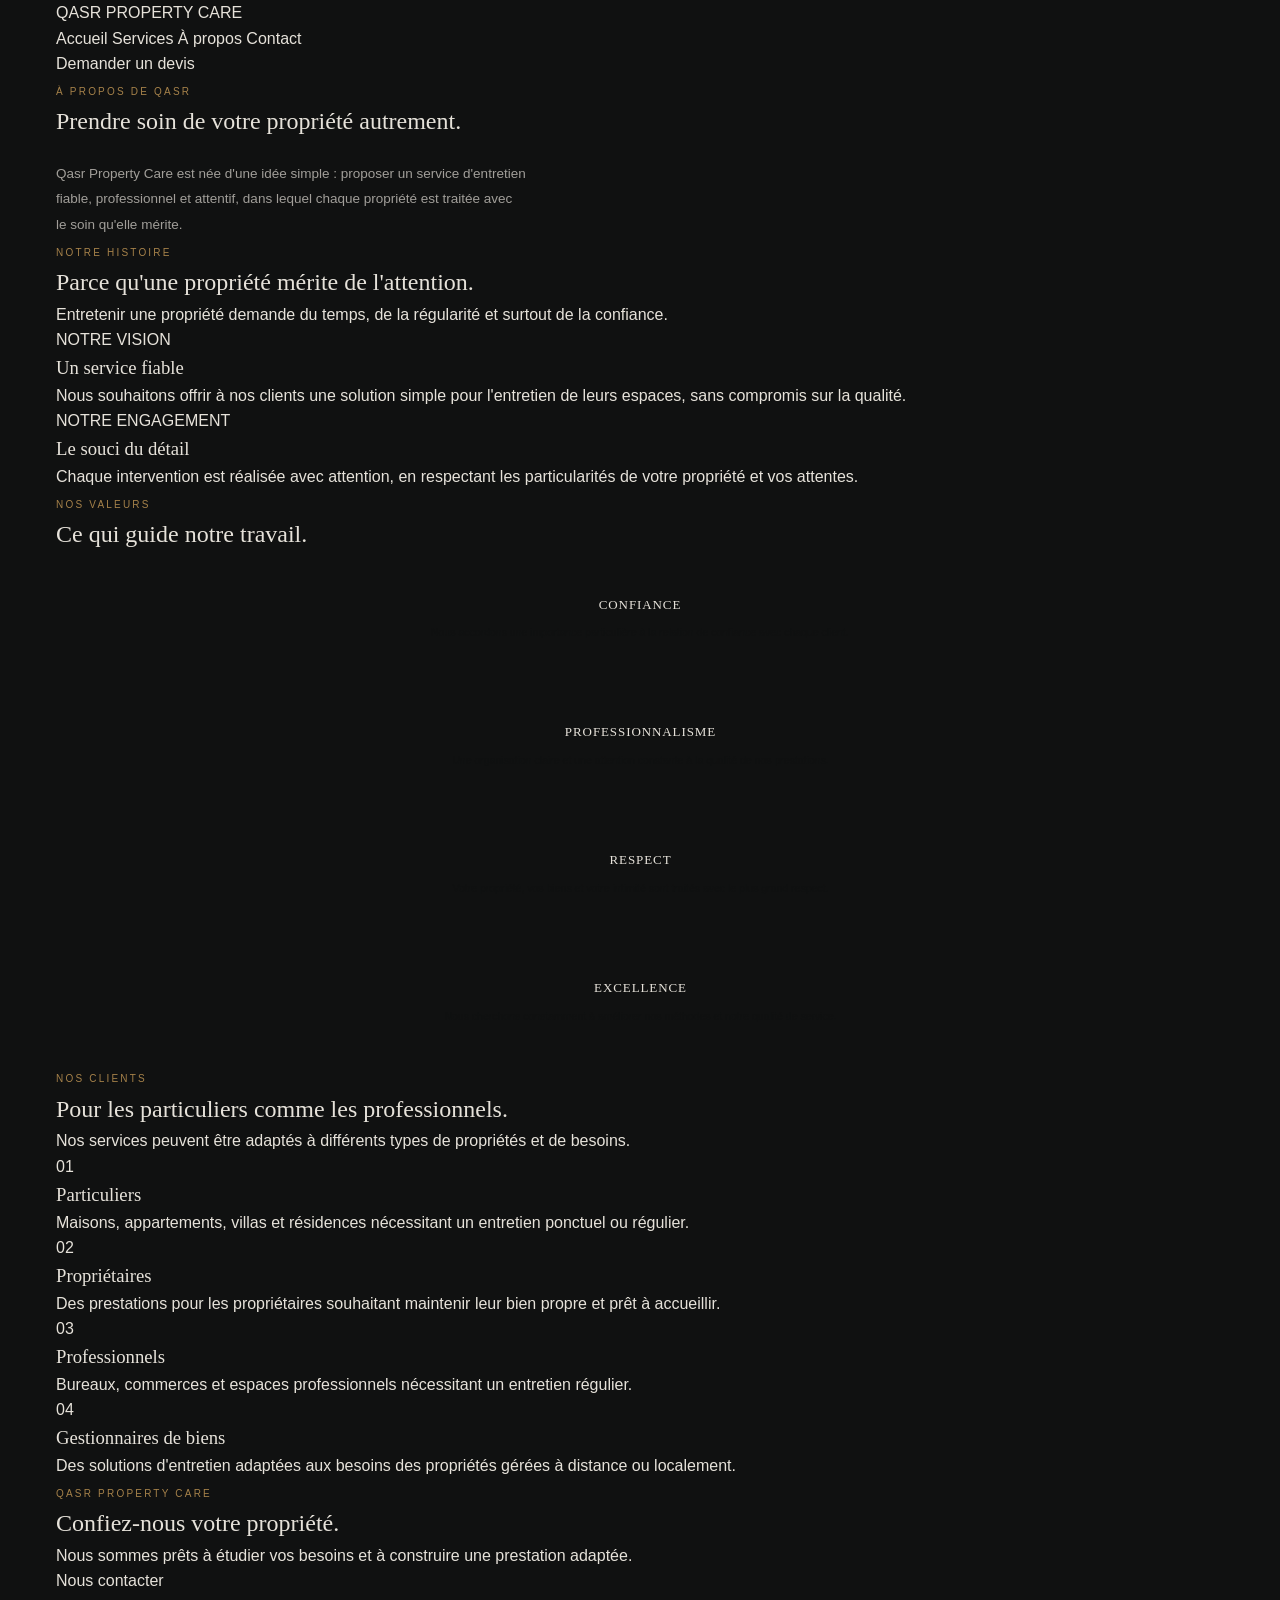
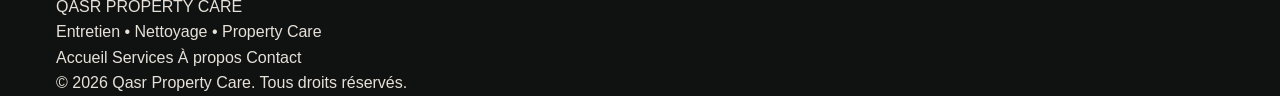
<file: about.html>
<!DOCTYPE html>
<html lang="fr">
<head>
    <meta charset="UTF-8">
    <meta name="viewport" content="width=device-width, initial-scale=1.0">

    <title>À propos | Qasr Property Care</title>

    <meta name="description" content="Découvrez Qasr Property Care, notre approche, nos valeurs et notre engagement envers nos clients.">

    <link rel="stylesheet" href="css/style.css">
</head>

<body>

    <!-- HEADER -->

    <header class="header">

        <div class="container nav">

            <a href="index.html" class="logo">
                QASR <span>PROPERTY CARE</span>
            </a>

            <nav>
                <a href="index.html">Accueil</a>
                <a href="services.html">Services</a>
                <a href="about.html">À propos</a>
                <a href="contact.html">Contact</a>
            </nav>

            <a href="contact.html" class="btn btn-small">
                Demander un devis
            </a>

        </div>

    </header>


    <!-- MAIN -->

    <main>

        <!-- HERO -->

        <section class="hero">

            <div class="container hero-content">

                <div class="hero-text">

                    <p class="eyebrow">
                        À PROPOS DE QASR
                    </p>

                    <h1>
                        Prendre soin de votre
                        <span>propriété autrement.</span>
                    </h1>

                    <p class="hero-description">
                        Qasr Property Care est née d'une idée simple :
                        proposer un service d'entretien fiable, professionnel
                        et attentif, dans lequel chaque propriété est traitée
                        avec le soin qu'elle mérite.
                    </p>

                </div>

            </div>

        </section>


        <!-- OUR STORY -->

        <section class="section">

            <div class="container">

                <div class="section-heading">

                    <p class="eyebrow">
                        NOTRE HISTOIRE
                    </p>

                    <h2>
                        Parce qu'une propriété
                        <span>mérite de l'attention.</span>
                    </h2>

                    <p>
                        Entretenir une propriété demande du temps, de la
                        régularité et surtout de la confiance.
                    </p>

                </div>


                <div class="services-grid">

                    <article class="service-card">

                        <div class="service-number">
                            NOTRE VISION
                        </div>

                        <h3>
                            Un service fiable
                        </h3>

                        <p>
                            Nous souhaitons offrir à nos clients une solution
                            simple pour l'entretien de leurs espaces, sans
                            compromis sur la qualité.
                        </p>

                    </article>


                    <article class="service-card">

                        <div class="service-number">
                            NOTRE ENGAGEMENT
                        </div>

                        <h3>
                            Le souci du détail
                        </h3>

                        <p>
                            Chaque intervention est réalisée avec attention,
                            en respectant les particularités de votre propriété
                            et vos attentes.
                        </p>

                    </article>

                </div>

            </div>

        </section>


        <!-- VALUES -->

        <section class="section section-dark">

            <div class="container">

                <div class="section-heading">

                    <p class="eyebrow">
                        NOS VALEURS
                    </p>

                    <h2>
                        Ce qui guide
                        <span>notre travail.</span>
                    </h2>

                </div>


                <div class="features">

                    <div class="feature">

                        <h3>
                            Confiance
                        </h3>

                        <p>
                            Nous accordons une importance particulière à la
                            relation de confiance avec chaque client.
                        </p>

                    </div>


                    <div class="feature">

                        <h3>
                            Professionnalisme
                        </h3>

                        <p>
                            Une organisation claire et une attention constante
                            à la qualité de nos prestations.
                        </p>

                    </div>


                    <div class="feature">

                        <h3>
                            Respect
                        </h3>

                        <p>
                            Votre propriété, vos biens et votre intimité
                            sont traités avec le plus grand respect.
                        </p>

                    </div>


                    <div class="feature">

                        <h3>
                            Excellence
                        </h3>

                        <p>
                            Nous cherchons constamment à améliorer nos
                            méthodes et notre qualité de service.
                        </p>

                    </div>

                </div>

            </div>

        </section>


        <!-- WHO WE SERVE -->

        <section class="section">

            <div class="container">

                <div class="section-heading">

                    <p class="eyebrow">
                        NOS CLIENTS
                    </p>

                    <h2>
                        Pour les particuliers
                        <span>comme les professionnels.</span>
                    </h2>

                    <p>
                        Nos services peuvent être adaptés à différents types
                        de propriétés et de besoins.
                    </p>

                </div>


                <div class="services-grid">

                    <article class="service-card">

                        <div class="service-number">
                            01
                        </div>

                        <h3>
                            Particuliers
                        </h3>

                        <p>
                            Maisons, appartements, villas et résidences
                            nécessitant un entretien ponctuel ou régulier.
                        </p>

                    </article>


                    <article class="service-card">

                        <div class="service-number">
                            02
                        </div>

                        <h3>
                            Propriétaires
                        </h3>

                        <p>
                            Des prestations pour les propriétaires souhaitant
                            maintenir leur bien propre et prêt à accueillir.
                        </p>

                    </article>


                    <article class="service-card">

                        <div class="service-number">
                            03
                        </div>

                        <h3>
                            Professionnels
                        </h3>

                        <p>
                            Bureaux, commerces et espaces professionnels
                            nécessitant un entretien régulier.
                        </p>

                    </article>


                    <article class="service-card">

                        <div class="service-number">
                            04
                        </div>

                        <h3>
                            Gestionnaires de biens
                        </h3>

                        <p>
                            Des solutions d'entretien adaptées aux besoins
                            des propriétés gérées à distance ou localement.
                        </p>

                    </article>

                </div>

            </div>

        </section>


        <!-- CTA -->

        <section class="cta">

            <div class="container">

                <p class="eyebrow">
                    QASR PROPERTY CARE
                </p>

                <h2>
                    Confiez-nous votre propriété.
                </h2>

                <p>
                    Nous sommes prêts à étudier vos besoins et à construire
                    une prestation adaptée.
                </p>

                <a href="contact.html" class="btn">
                    Nous contacter
                </a>

            </div>

        </section>

    </main>


    <!-- FOOTER -->

    <footer class="footer">

        <div class="container footer-content">

            <div>

                <div class="logo">
                    QASR <span>PROPERTY CARE</span>
                </div>

                <p>
                    Entretien • Nettoyage • Property Care
                </p>

            </div>


            <div class="footer-links">

                <a href="index.html">
                    Accueil
                </a>

                <a href="services.html">
                    Services
                </a>

                <a href="about.html">
                    À propos
                </a>

                <a href="contact.html">
                    Contact
                </a>

            </div>

        </div>


        <div class="container copyright">

            <p>
                © 2026 Qasr Property Care. Tous droits réservés.
            </p>

        </div>

    </footer>


    <script src="js/script.js"></script>

</body>
</html>
</file>
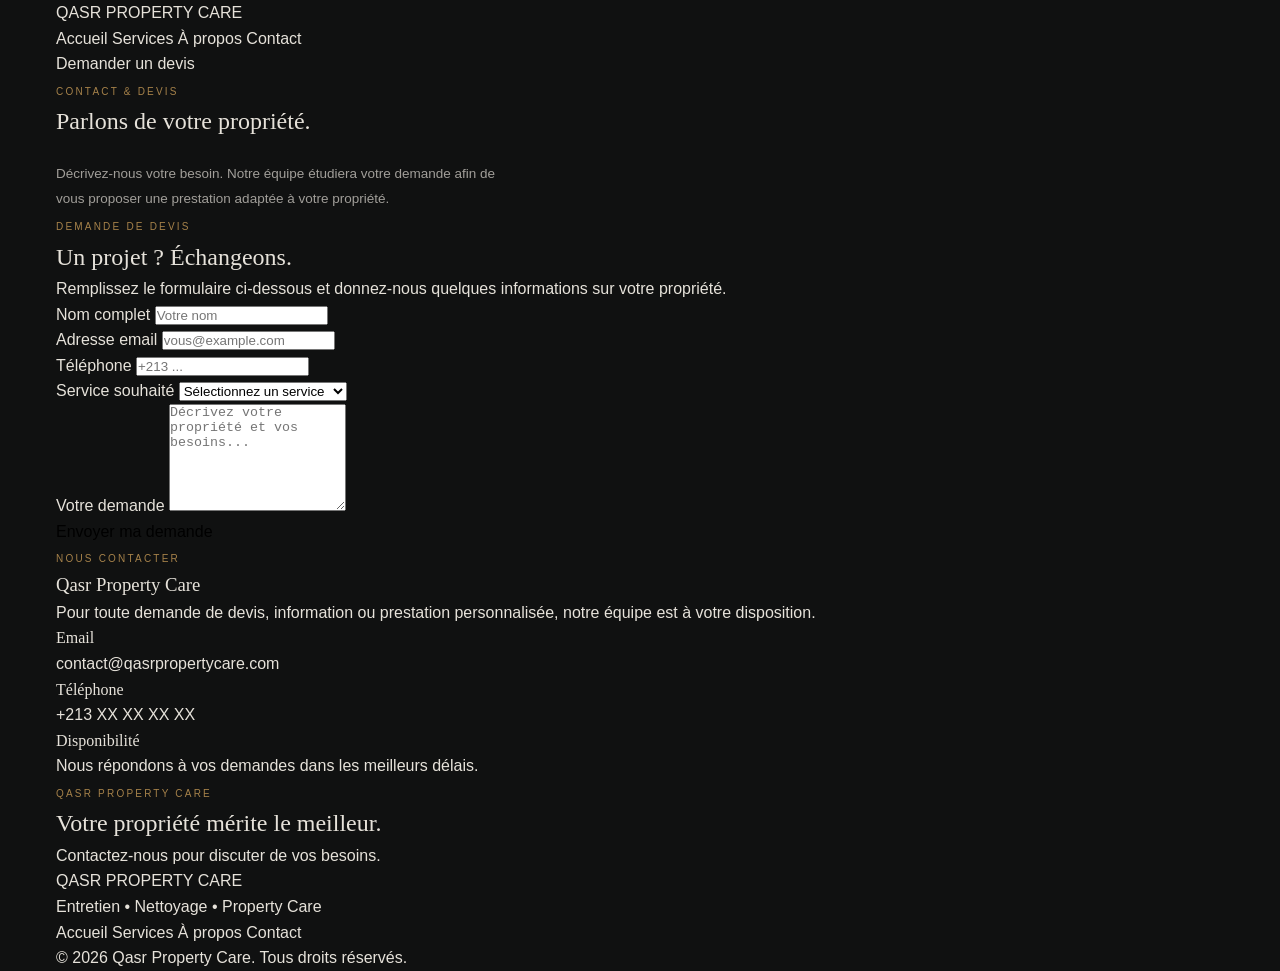
<file: contact.html>
<!DOCTYPE html>
<html lang="fr">
<head>
    <meta charset="UTF-8">
    <meta name="viewport" content="width=device-width, initial-scale=1.0">

    <title>Contact & Devis | Qasr Property Care</title>

    <meta name="description" content="Contactez Qasr Property Care pour obtenir un devis personnalisé pour l'entretien et le nettoyage de votre propriété.">

    <link rel="stylesheet" href="css/style.css">
</head>

<body>

    <!-- HEADER -->

    <header class="header">

        <div class="container nav">

            <a href="index.html" class="logo">
                QASR <span>PROPERTY CARE</span>
            </a>

            <nav>
                <a href="index.html">Accueil</a>
                <a href="services.html">Services</a>
                <a href="about.html">À propos</a>
                <a href="contact.html">Contact</a>
            </nav>

            <a href="#devis" class="btn btn-small">
                Demander un devis
            </a>

        </div>

    </header>


    <!-- MAIN -->

    <main>

        <!-- HERO -->

        <section class="hero">

            <div class="container hero-content">

                <div class="hero-text">

                    <p class="eyebrow">
                        CONTACT & DEVIS
                    </p>

                    <h1>
                        Parlons de votre
                        <span>propriété.</span>
                    </h1>

                    <p class="hero-description">
                        Décrivez-nous votre besoin. Notre équipe étudiera
                        votre demande afin de vous proposer une prestation
                        adaptée à votre propriété.
                    </p>

                </div>

            </div>

        </section>


        <!-- CONTACT -->

        <section class="section" id="devis">

            <div class="container">

                <div class="section-heading">

                    <p class="eyebrow">
                        DEMANDE DE DEVIS
                    </p>

                    <h2>
                        Un projet ?
                        <span>Échangeons.</span>
                    </h2>

                    <p>
                        Remplissez le formulaire ci-dessous et donnez-nous
                        quelques informations sur votre propriété.
                    </p>

                </div>


                <div class="contact-grid">


                    <!-- FORM -->

                    <div class="contact-form">

                        <form>

                            <div class="form-group">

                                <label for="name">
                                    Nom complet
                                </label>

                                <input
                                    type="text"
                                    id="name"
                                    name="name"
                                    placeholder="Votre nom"
                                    required
                                >

                            </div>


                            <div class="form-group">

                                <label for="email">
                                    Adresse email
                                </label>

                                <input
                                    type="email"
                                    id="email"
                                    name="email"
                                    placeholder="vous@example.com"
                                    required
                                >

                            </div>


                            <div class="form-group">

                                <label for="phone">
                                    Téléphone
                                </label>

                                <input
                                    type="tel"
                                    id="phone"
                                    name="phone"
                                    placeholder="+213 ..."
                                >

                            </div>


                            <div class="form-group">

                                <label for="service">
                                    Service souhaité
                                </label>

                                <select id="service" name="service">

                                    <option value="">
                                        Sélectionnez un service
                                    </option>

                                    <option value="residential">
                                        Nettoyage résidentiel
                                    </option>

                                    <option value="professional">
                                        Nettoyage professionnel
                                    </option>

                                    <option value="villa">
                                        Entretien de villa
                                    </option>

                                    <option value="post-construction">
                                        Nettoyage après travaux
                                    </option>

                                    <option value="punctual">
                                        Nettoyage ponctuel
                                    </option>

                                    <option value="custom">
                                        Service sur mesure
                                    </option>

                                </select>

                            </div>


                            <div class="form-group">

                                <label for="message">
                                    Votre demande
                                </label>

                                <textarea
                                    id="message"
                                    name="message"
                                    rows="7"
                                    placeholder="Décrivez votre propriété et vos besoins..."
                                    required
                                ></textarea>

                            </div>


                            <button
                                type="submit"
                                class="btn"
                            >
                                Envoyer ma demande
                            </button>

                        </form>

                    </div>


                    <!-- CONTACT INFO -->

                    <div class="contact-info">

                        <div class="contact-info-block">

                            <p class="eyebrow">
                                NOUS CONTACTER
                            </p>

                            <h3>
                                Qasr Property Care
                            </h3>

                            <p>
                                Pour toute demande de devis, information
                                ou prestation personnalisée, notre équipe
                                est à votre disposition.
                            </p>

                        </div>


                        <div class="contact-info-block">

                            <h4>
                                Email
                            </h4>

                            <p>
                                contact@qasrpropertycare.com
                            </p>

                        </div>


                        <div class="contact-info-block">

                            <h4>
                                Téléphone
                            </h4>

                            <p>
                                +213 XX XX XX XX
                            </p>

                        </div>


                        <div class="contact-info-block">

                            <h4>
                                Disponibilité
                            </h4>

                            <p>
                                Nous répondons à vos demandes dans
                                les meilleurs délais.
                            </p>

                        </div>

                    </div>

                </div>

            </div>

        </section>


        <!-- CTA -->

        <section class="cta">

            <div class="container">

                <p class="eyebrow">
                    QASR PROPERTY CARE
                </p>

                <h2>
                    Votre propriété mérite le meilleur.
                </h2>

                <p>
                    Contactez-nous pour discuter de vos besoins.
                </p>

            </div>

        </section>

    </main>


    <!-- FOOTER -->

    <footer class="footer">

        <div class="container footer-content">

            <div>

                <div class="logo">
                    QASR <span>PROPERTY CARE</span>
                </div>

                <p>
                    Entretien • Nettoyage • Property Care
                </p>

            </div>


            <div class="footer-links">

                <a href="index.html">
                    Accueil
                </a>

                <a href="services.html">
                    Services
                </a>

                <a href="about.html">
                    À propos
                </a>

                <a href="contact.html">
                    Contact
                </a>

            </div>

        </div>


        <div class="container copyright">

            <p>
                © 2026 Qasr Property Care. Tous droits réservés.
            </p>

        </div>

    </footer>


    <script src="js/script.js"></script>

</body>
</html>
</file>
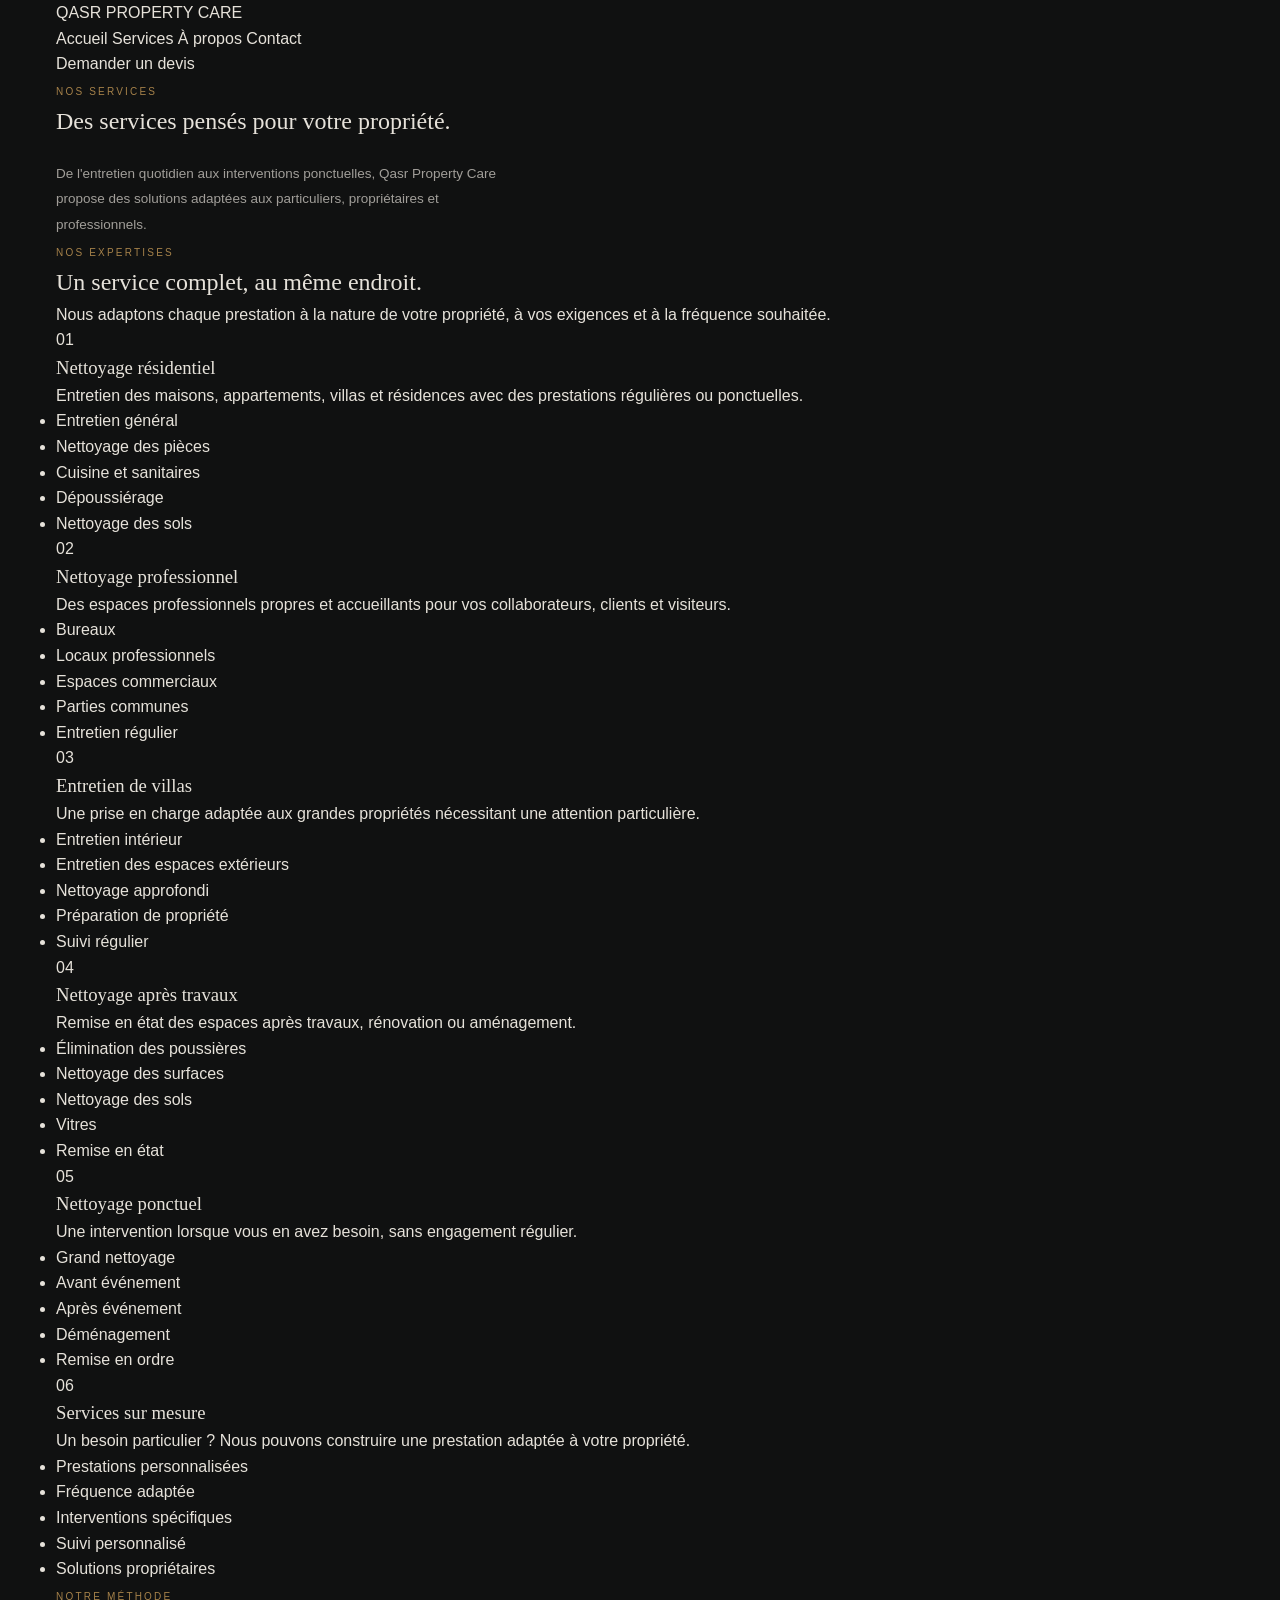
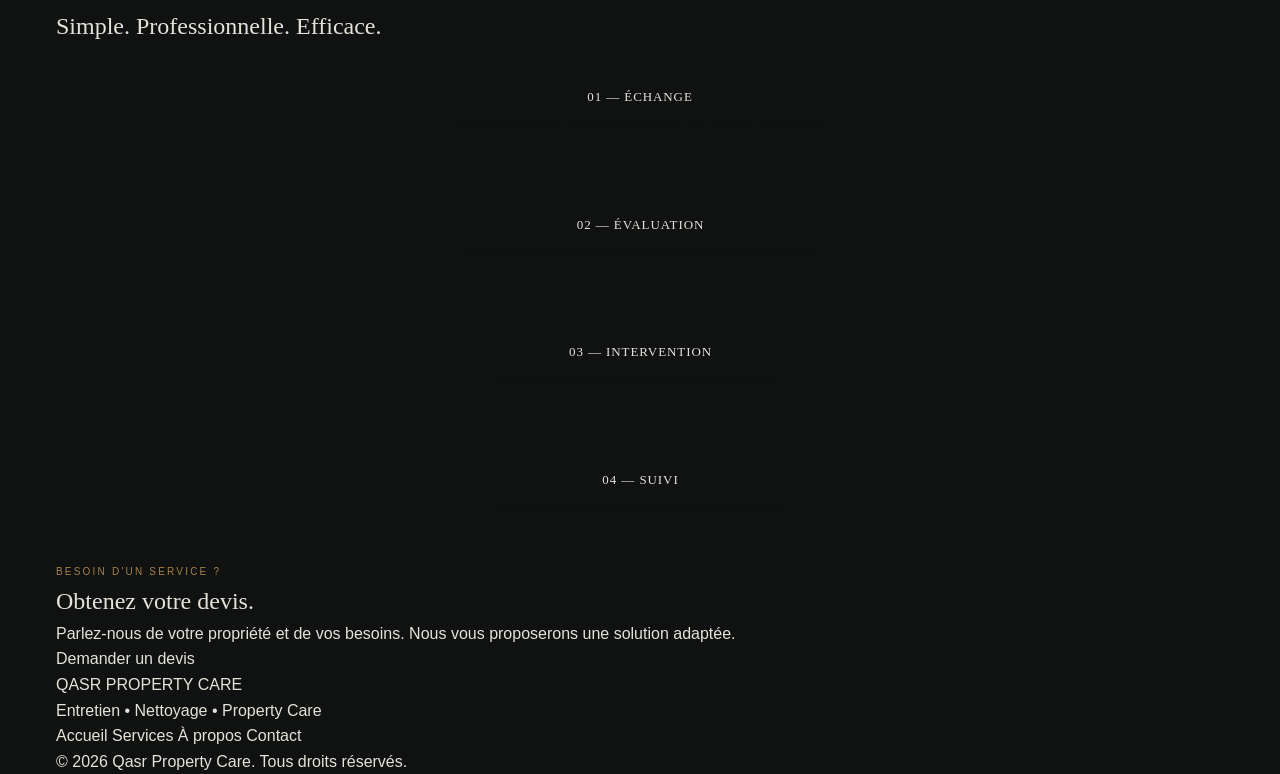
<file: services.html>
<!DOCTYPE html>
<html lang="fr">
<head>
    <meta charset="UTF-8">
    <meta name="viewport" content="width=device-width, initial-scale=1.0">

    <title>Nos Services | Qasr Property Care</title>

    <meta name="description" content="Découvrez les services de nettoyage, entretien et property care proposés par Qasr Property Care.">

    <link rel="stylesheet" href="css/style.css">
</head>

<body>

    <!-- HEADER -->

    <header class="header">

        <div class="container nav">

            <a href="index.html" class="logo">
                QASR <span>PROPERTY CARE</span>
            </a>

            <nav>
                <a href="index.html">Accueil</a>
                <a href="services.html">Services</a>
                <a href="about.html">À propos</a>
                <a href="contact.html">Contact</a>
            </nav>

            <a href="contact.html" class="btn btn-small">
                Demander un devis
            </a>

        </div>

    </header>


    <!-- PAGE HERO -->

    <main>

        <section class="hero">

            <div class="container hero-content">

                <div class="hero-text">

                    <p class="eyebrow">
                        NOS SERVICES
                    </p>

                    <h1>
                        Des services pensés
                        <span>pour votre propriété.</span>
                    </h1>

                    <p class="hero-description">
                        De l'entretien quotidien aux interventions ponctuelles,
                        Qasr Property Care propose des solutions adaptées
                        aux particuliers, propriétaires et professionnels.
                    </p>

                </div>

            </div>

        </section>


        <!-- SERVICES -->

        <section class="section">

            <div class="container">

                <div class="section-heading">

                    <p class="eyebrow">
                        NOS EXPERTISES
                    </p>

                    <h2>
                        Un service complet,
                        <span>au même endroit.</span>
                    </h2>

                    <p>
                        Nous adaptons chaque prestation à la nature de votre
                        propriété, à vos exigences et à la fréquence souhaitée.
                    </p>

                </div>


                <div class="services-grid">


                    <!-- SERVICE 01 -->

                    <article class="service-card">

                        <div class="service-number">
                            01
                        </div>

                        <h3>
                            Nettoyage résidentiel
                        </h3>

                        <p>
                            Entretien des maisons, appartements, villas et
                            résidences avec des prestations régulières ou ponctuelles.
                        </p>

                        <ul>
                            <li>Entretien général</li>
                            <li>Nettoyage des pièces</li>
                            <li>Cuisine et sanitaires</li>
                            <li>Dépoussiérage</li>
                            <li>Nettoyage des sols</li>
                        </ul>

                    </article>


                    <!-- SERVICE 02 -->

                    <article class="service-card">

                        <div class="service-number">
                            02
                        </div>

                        <h3>
                            Nettoyage professionnel
                        </h3>

                        <p>
                            Des espaces professionnels propres et accueillants
                            pour vos collaborateurs, clients et visiteurs.
                        </p>

                        <ul>
                            <li>Bureaux</li>
                            <li>Locaux professionnels</li>
                            <li>Espaces commerciaux</li>
                            <li>Parties communes</li>
                            <li>Entretien régulier</li>
                        </ul>

                    </article>


                    <!-- SERVICE 03 -->

                    <article class="service-card">

                        <div class="service-number">
                            03
                        </div>

                        <h3>
                            Entretien de villas
                        </h3>

                        <p>
                            Une prise en charge adaptée aux grandes propriétés
                            nécessitant une attention particulière.
                        </p>

                        <ul>
                            <li>Entretien intérieur</li>
                            <li>Entretien des espaces extérieurs</li>
                            <li>Nettoyage approfondi</li>
                            <li>Préparation de propriété</li>
                            <li>Suivi régulier</li>
                        </ul>

                    </article>


                    <!-- SERVICE 04 -->

                    <article class="service-card">

                        <div class="service-number">
                            04
                        </div>

                        <h3>
                            Nettoyage après travaux
                        </h3>

                        <p>
                            Remise en état des espaces après travaux,
                            rénovation ou aménagement.
                        </p>

                        <ul>
                            <li>Élimination des poussières</li>
                            <li>Nettoyage des surfaces</li>
                            <li>Nettoyage des sols</li>
                            <li>Vitres</li>
                            <li>Remise en état</li>
                        </ul>

                    </article>


                    <!-- SERVICE 05 -->

                    <article class="service-card">

                        <div class="service-number">
                            05
                        </div>

                        <h3>
                            Nettoyage ponctuel
                        </h3>

                        <p>
                            Une intervention lorsque vous en avez besoin,
                            sans engagement régulier.
                        </p>

                        <ul>
                            <li>Grand nettoyage</li>
                            <li>Avant événement</li>
                            <li>Après événement</li>
                            <li>Déménagement</li>
                            <li>Remise en ordre</li>
                        </ul>

                    </article>


                    <!-- SERVICE 06 -->

                    <article class="service-card">

                        <div class="service-number">
                            06
                        </div>

                        <h3>
                            Services sur mesure
                        </h3>

                        <p>
                            Un besoin particulier ? Nous pouvons construire
                            une prestation adaptée à votre propriété.
                        </p>

                        <ul>
                            <li>Prestations personnalisées</li>
                            <li>Fréquence adaptée</li>
                            <li>Interventions spécifiques</li>
                            <li>Suivi personnalisé</li>
                            <li>Solutions propriétaires</li>
                        </ul>

                    </article>

                </div>

            </div>

        </section>


        <!-- PROCESS -->

        <section class="section section-dark">

            <div class="container">

                <div class="section-heading">

                    <p class="eyebrow">
                        NOTRE MÉTHODE
                    </p>

                    <h2>
                        Simple.
                        <span>Professionnelle.</span>
                        Efficace.
                    </h2>

                </div>


                <div class="features">

                    <div class="feature">

                        <h3>
                            01 — Échange
                        </h3>

                        <p>
                            Nous échangeons avec vous afin de comprendre
                            votre propriété et vos besoins.
                        </p>

                    </div>


                    <div class="feature">

                        <h3>
                            02 — Évaluation
                        </h3>

                        <p>
                            Nous déterminons les prestations nécessaires
                            et la fréquence d'intervention.
                        </p>

                    </div>


                    <div class="feature">

                        <h3>
                            03 — Intervention
                        </h3>

                        <p>
                            Notre équipe intervient selon le planning
                            convenu avec vous.
                        </p>

                    </div>


                    <div class="feature">

                        <h3>
                            04 — Suivi
                        </h3>

                        <p>
                            Nous veillons à maintenir une qualité constante
                            dans le temps.
                        </p>

                    </div>

                </div>

            </div>

        </section>


        <!-- CTA -->

        <section class="cta">

            <div class="container">

                <p class="eyebrow">
                    BESOIN D'UN SERVICE ?
                </p>

                <h2>
                    Obtenez votre devis.
                </h2>

                <p>
                    Parlez-nous de votre propriété et de vos besoins.
                    Nous vous proposerons une solution adaptée.
                </p>

                <a href="contact.html" class="btn">
                    Demander un devis
                </a>

            </div>

        </section>

    </main>


    <!-- FOOTER -->

    <footer class="footer">

        <div class="container footer-content">

            <div>

                <div class="logo">
                    QASR <span>PROPERTY CARE</span>
                </div>

                <p>
                    Entretien • Nettoyage • Property Care
                </p>

            </div>


            <div class="footer-links">

                <a href="index.html">
                    Accueil
                </a>

                <a href="services.html">
                    Services
                </a>

                <a href="about.html">
                    À propos
                </a>

                <a href="contact.html">
                    Contact
                </a>

            </div>

        </div>


        <div class="container copyright">

            <p>
                © 2026 Qasr Property Care. Tous droits réservés.
            </p>

        </div>

    </footer>


    <script src="js/script.js"></script>

</body>
</html>
</file>
<file: css/style.css>
/* =========================================================
   QASR PROPERTY CARE — MASTER DESIGN SYSTEM
   Optimised version — same visual design
========================================================= */

:root {
    --emerald: #154230;
    --emerald-deep: #0e2e21;
    --emerald-dark: #0a2419;
    --burgundy: #5d1e21;
    --burgundy-dark: #46171a;
    --charcoal: #101111;
    --charcoal-soft: #171918;
    --gold: #a6824a;
    --gold-soft: #b79761;
    --gold-light: #c7a971;
    --cream: #e6e2da;
    --cream-light: #efede7;
    --white: #f7f5ef;
    --text-light: rgba(230,226,218,.78);

    --container: 1240px;
    --transition: .3s ease;
}

/* =========================================================
   RESET / BASE
========================================================= */

* {
    margin: 0;
    padding: 0;
    box-sizing: border-box;
}

html {
    scroll-behavior: smooth;
    background: var(--charcoal);
}

body {
    background: var(--charcoal);
    color: var(--cream);
    font-family: "Jost", sans-serif;
    font-weight: 400;
    line-height: 1.6;
    -webkit-font-smoothing: antialiased;
    overflow-x: hidden;
}

img {
    display: block;
    width: 100%;
    max-width: 100%;
}

a {
    color: inherit;
    text-decoration: none;
}

button {
    font: inherit;
    background: none;
    border: 0;
    cursor: pointer;
}

::selection {
    background: var(--gold);
    color: var(--charcoal);
}

h1,
h2,
h3,
h4 {
    font-family: "Playfair Display", serif;
    font-weight: 500;
}

.script {
    font-family: "Cormorant Garamond", serif;
    font-style: italic;
    font-weight: 600;
    color: var(--gold-soft);
}

.eyebrow {
    display: inline-block;
    font-family: "Jost", sans-serif;
    font-size: 10px;
    letter-spacing: .22em;
    text-transform: uppercase;
    color: var(--gold);
}

.container {
    width: min(var(--container), calc(100% - 112px));
    margin-inline: auto;
}

/* =========================================================
   NAVIGATION
========================================================= */

.site-nav {
    position: relative;
    z-index: 20;
    min-height: 96px;
    display: flex;
    align-items: center;
    justify-content: space-between;
    border-bottom: 1px solid rgba(166,130,74,.28);
}

.brand {
    display: inline-flex;
    align-items: center;
    gap: 13px;
    flex-shrink: 0;
}

.brand-mark {
    width: 40px;
    height: 40px;
}

.brand-mark img {
    width: 100%;
    height: 100%;
    object-fit: contain;
}

.brand-copy {
    display: flex;
    flex-direction: column;
}

.brand-name {
    font-family: "Playfair Display", serif;
    font-size: 18px;
    letter-spacing: .12em;
    line-height: 1;
}

.brand-sub {
    margin-top: 5px;
    font-size: 8.5px;
    letter-spacing: .25em;
    text-transform: uppercase;
    color: var(--gold);
}

.nav-links {
    display: flex;
    align-items: center;
    gap: 29px;
    margin-left: auto;
    margin-right: 34px;
}

.nav-links a {
    position: relative;
    font-size: 10.5px;
    letter-spacing: .12em;
    text-transform: uppercase;
    color: rgba(230,226,218,.67);
    transition: color var(--transition);
}

.nav-links a:hover,
.nav-links a.active {
    color: var(--gold-soft);
}

.nav-links a.active::after {
    content: "";
    position: absolute;
    left: 0;
    right: 0;
    bottom: -11px;
    height: 1px;
    background: var(--gold);
}

.client-access {
    display: inline-flex;
    align-items: center;
    border: 1px solid var(--gold);
    padding: 11px 17px;
    font-size: 9.5px;
    letter-spacing: .14em;
    text-transform: uppercase;
    color: var(--gold-soft);
    white-space: nowrap;
    transition:
        background var(--transition),
        color var(--transition);
}

.client-access:hover {
    background: var(--gold);
    color: var(--charcoal);
}

.menu-toggle {
    display: none;
    color: var(--gold-soft);
    font-size: 20px;
}

.gold-link {
    display: inline-flex;
    align-items: center;
    gap: 12px;
    width: fit-content;
    padding-bottom: 6px;
    border-bottom: 1px solid var(--gold);
    color: var(--gold-soft);
    font-size: 10px;
    letter-spacing: .15em;
    text-transform: uppercase;
    transition:
        gap var(--transition),
        color var(--transition);
}

.gold-link:hover {
    gap: 17px;
    color: var(--gold-light);
}

/* =========================================================
   ICONS
========================================================= */

.icon {
    width: 26px;
    height: 26px;
    fill: none;
    stroke: currentColor;
    stroke-width: 1.35;
    stroke-linecap: round;
    stroke-linejoin: round;
}

/* =========================================================
   LION WATERMARK
========================================================= */

.lion-watermark {
    position: absolute;
    z-index: 0;
    width: 170px;
    opacity: .06;
    pointer-events: none;
}

.lion-watermark img {
    width: 100%;
    filter:
        brightness(0)
        invert(72%)
        sepia(20%)
        saturate(600%)
        hue-rotate(3deg);
}

/* =========================================================
   HOME
========================================================= */

.home {
    background: var(--charcoal);
    color: var(--cream);
}

.home-hero {
    padding: 64px 0 76px;
}

.home-hero-grid {
    display: grid;
    grid-template-columns: .88fr 1.12fr;
    min-height: 570px;
}

.hero-copy {
    position: relative;
    z-index: 2;
    display: flex;
    flex-direction: column;
    justify-content: center;
    padding: 42px 74px 42px 0;
}

.hero-rule {
    width: 92px;
    height: 1px;
    margin-bottom: 25px;
    background: var(--gold);
}

.hero-copy h1 {
    max-width: 570px;
    font-size: clamp(42px, 4.2vw, 61px);
    line-height: 1.08;
    letter-spacing: -.025em;
}

.hero-copy h1 em {
    color: var(--gold-soft);
    font-style: italic;
}

.hero-script {
    margin-top: 22px;
    font-size: 21px;
}

.hero-description {
    max-width: 470px;
    margin-top: 20px;
    color: rgba(230,226,218,.68);
    font-size: 13.5px;
    line-height: 1.9;
}

.hero-button {
    display: inline-flex;
    align-items: center;
    width: fit-content;
    margin-top: 32px;
    border: 1px solid var(--gold);
    padding: 13px 22px;
    color: var(--gold-soft);
    font-size: 9.5px;
    letter-spacing: .15em;
    text-transform: uppercase;
    transition:
        background var(--transition),
        color var(--transition);
}

.hero-button:hover {
    background: var(--gold);
    color: var(--charcoal);
}

.hero-image {
    position: relative;
    min-height: 570px;
    overflow: hidden;
    background: #151b18;
}

.hero-image img {
    width: 100%;
    height: 100%;
    object-fit: cover;
    filter: saturate(.72) contrast(1.06);
    transition: transform 1s ease;
}

.hero-image:hover img {
    transform: scale(1.025);
}

.hero-image::after {
    content: "";
    position: absolute;
    inset: 0;
    background:
        linear-gradient(
            90deg,
            rgba(14,46,33,.25),
            transparent 40%,
            rgba(16,17,17,.16)
        ),
        linear-gradient(
            180deg,
            rgba(16,17,17,.04),
            rgba(16,17,17,.25)
        );
    pointer-events: none;
}

.hero-image::before {
    content: "";
    position: absolute;
    inset: 18px;
    z-index: 2;
    border: 1px solid rgba(166,130,74,.48);
    pointer-events: none;
}

/* =========================================================
   HOME INTRO
========================================================= */

.home-intro {
    display: grid;
    grid-template-columns: .82fr 1.18fr;
}

.intro-statement {
    display: flex;
    flex-direction: column;
    justify-content: center;
    padding: 55px 58px;
    background: var(--burgundy);
}

.intro-statement h2 {
    margin-top: 12px;
    color: var(--cream);
    font-size: 23px;
    line-height: 1.25;
}

.intro-statement p {
    max-width: 360px;
    margin-top: 17px;
    color: rgba(230,226,218,.73);
    font-size: 12px;
    line-height: 1.8;
}

.intro-features {
    display: grid;
    grid-template-columns: repeat(4, 1fr);
    background: var(--cream);
    color: var(--charcoal);
}

.feature {
    padding: 43px 25px 39px;
    text-align: center;
    border-left: 1px solid rgba(16,17,17,.11);
}

.feature:first-child {
    border-left: 0;
}

.medallion {
    width: 52px;
    height: 52px;
    margin: 0 auto 18px;
    display: flex;
    align-items: center;
    justify-content: center;
    border-radius: 50%;
    background: var(--emerald);
    color: var(--gold-soft);
}

.feature h3 {
    font-size: 13px;
    line-height: 1.3;
    letter-spacing: .07em;
    text-transform: uppercase;
}

.feature p {
    margin-top: 11px;
    color: rgba(16,17,17,.58);
    font-size: 10.5px;
    line-height: 1.7;
}

.home-final {
    position: relative;
    min-height: 125px;
    display: flex;
    align-items: center;
    justify-content: center;
    overflow: hidden;
    padding: 25px;
    background: var(--emerald-deep);
    text-align: center;
}

.home-final .script {
    position: relative;
    z-index: 2;
    font-size: 22px;
}

.home-final .lion-watermark {
    left: 7%;
    bottom: -45px;
    transform: rotate(-8deg);
}

/* =========================================================
   SERVICES
========================================================= */

.services {
    background: var(--cream);
    color: var(--charcoal);
}

.services-header,
.approach-header {
    position: relative;
    overflow: hidden;
    background: var(--emerald-deep);
    color: var(--cream);
    text-align: center;
}

.services-header {
    padding: 69px 0 62px;
}

.services-header-content,
.approach-header-content {
    position: relative;
    z-index: 2;
}

.services-header h1,
.approach-header h1 {
    margin-top: 10px;
    font-size: 46px;
    line-height: 1.1;
}

.services-header .script {
    display: block;
    margin-top: 12px;
    font-size: 22px;
}

.services-header .subline {
    margin-top: 17px;
    color: rgba(230,226,218,.56);
    font-size: 9.5px;
    letter-spacing: .18em;
    text-transform: uppercase;
}

.services-header .lion-watermark {
    top: -24px;
    right: 7%;
    transform: rotate(12deg);
}

.products-section {
    padding: 74px 0 78px;
    background: var(--cream);
}

.products-intro {
    max-width: 520px;
    margin-bottom: 38px;
}

.products-intro h2 {
    margin-top: 9px;
    color: var(--charcoal);
    font-size: 28px;
}

.products-intro p {
    max-width: 500px;
    margin-top: 12px;
    color: rgba(16,17,17,.59);
    font-size: 12px;
    line-height: 1.8;
}

.products-grid {
    display: grid;
    grid-template-columns: repeat(2, 1fr);
    gap: 26px;
}

.product-card {
    position: relative;
    min-height: 330px;
    overflow: hidden;
    padding: 44px 46px 42px;
    background: var(--cream-light);
    border: 1px solid rgba(16,17,17,.1);
    transition:
        transform var(--transition),
        box-shadow var(--transition);
}

.product-card:hover {
    transform: translateY(-4px);
    box-shadow: 0 18px 40px rgba(16,17,17,.08);
}

.product-card::before {
    content: "";
    position: absolute;
    top: 0;
    right: 0;
    width: 55px;
    height: 55px;
    border-top: 1px solid var(--gold);
    border-right: 1px solid var(--gold);
    opacity: .55;
}

.product-card .medallion {
    margin: 0 0 25px;
}

.product-card h3 {
    margin-top: 9px;
    color: var(--charcoal);
    font-size: 30px;
}

.product-kicker {
    margin-top: 3px;
    color: var(--emerald);
    font-family: "Cormorant Garamond", serif;
    font-style: italic;
    font-size: 18px;
}

.product-description {
    max-width: 480px;
    margin-top: 15px;
    color: rgba(16,17,17,.64);
    font-size: 12.5px;
    line-height: 1.8;
}

.product-card .gold-link {
    margin-top: 24px;
    color: var(--emerald);
}

/* =========================================================
   GUARANTEES
========================================================= */

.guarantees {
    position: relative;
    overflow: hidden;
    padding: 75px 0 78px;
    background: var(--emerald);
    color: var(--cream);
}

.guarantees-content {
    position: relative;
    z-index: 2;
}

.guarantees-heading {
    max-width: 590px;
    margin: 0 auto 48px;
    text-align: center;
}

.guarantees-heading h2 {
    margin-top: 11px;
    font-size: 28px;
}

.guarantees-heading p {
    margin-top: 12px;
    color: rgba(230,226,218,.62);
    font-size: 12px;
}

.guarantees-grid {
    display: grid;
    grid-template-columns: repeat(3, 1fr);
}

.guarantee {
    padding: 10px 44px;
    text-align: center;
    border-left: 1px solid rgba(166,130,74,.28);
}

.guarantee:first-child {
    border-left: 0;
}

.guarantee-icon {
    width: 45px;
    height: 45px;
    margin: 0 auto 17px;
    display: flex;
    align-items: center;
    justify-content: center;
    border: 1px solid rgba(166,130,74,.55);
    border-radius: 50%;
    color: var(--gold-soft);
}

.guarantee h3 {
    font-size: 14px;
    letter-spacing: .05em;
    text-transform: uppercase;
}

.guarantee p {
    margin-top: 10px;
    color: rgba(230,226,218,.63);
    font-size: 11px;
    line-height: 1.75;
}

.guarantees .lion-watermark {
    left: -45px;
    bottom: -65px;
    transform: rotate(-15deg) scale(1.25);
}

/* =========================================================
   FEATURE BAND
========================================================= */

.feature-band {
    display: grid;
    grid-template-columns: 1fr 1fr;
    min-height: 410px;
}

.feature-band-image {
    position: relative;
    overflow: hidden;
    background: var(--charcoal);
}

.feature-band-image img {
    width: 100%;
    height: 100%;
    object-fit: cover;
    filter: saturate(.65) contrast(1.05);
}

.feature-band-image::after {
    content: "";
    position: absolute;
    inset: 0;
    background: linear-gradient(
        90deg,
        rgba(16,17,17,.12),
        rgba(16,17,17,.3)
    );
}

.feature-band-copy {
    display: flex;
    flex-direction: column;
    justify-content: center;
    padding: 70px 75px;
}

.feature-band-copy.on-burgundy {
    background: var(--burgundy);
}

.feature-band-copy.on-emerald {
    background: var(--emerald);
}

.feature-band-copy h2 {
    max-width: 420px;
    margin-top: 12px;
    color: var(--cream);
    font-size: 34px;
    line-height: 1.15;
}

.feature-band-copy p {
    max-width: 430px;
    margin-top: 18px;
    color: rgba(230,226,218,.69);
    font-size: 12px;
    line-height: 1.85;
}

.feature-band-copy .gold-link {
    margin-top: 28px;
}

.services-final {
    min-height: 120px;
    display: flex;
    align-items: center;
    justify-content: center;
    padding: 25px;
    background: var(--charcoal);
    text-align: center;
}

.services-final .script {
    font-size: 22px;
}

/* =========================================================
   OUR APPROACH
========================================================= */

.approach {
    background: var(--cream);
    color: var(--charcoal);
}

.approach-header {
    padding: 72px 0 67px;
}

.approach-header .script {
    display: block;
    margin-top: 11px;
    font-size: 23px;
}

.approach-header .lion-watermark {
    top: -27px;
    right: 8%;
    transform: rotate(-10deg);
}

.approach-intro {
    padding: 72px 0 48px;
    text-align: center;
}

.approach-intro h2 {
    margin-top: 10px;
    color: var(--charcoal);
    font-size: 31px;
}

.approach-intro p {
    max-width: 540px;
    margin: 15px auto 0;
    color: rgba(16,17,17,.58);
    font-size: 12.5px;
    line-height: 1.8;
}

.timeline-section {
    padding: 20px 0 88px;
    background: var(--cream);
}

.timeline {
    position: relative;
    max-width: 850px;
    margin: 0 auto;
}

.timeline::before {
    content: "";
    position: absolute;
    top: 28px;
    bottom: 28px;
    left: 27px;
    width: 1px;
    background: linear-gradient(
        to bottom,
        transparent,
        var(--gold) 4%,
        var(--gold) 96%,
        transparent
    );
    opacity: .75;
}

.timeline-step {
    position: relative;
    display: grid;
    grid-template-columns: 56px 1fr;
    gap: 35px;
    min-height: 170px;
    padding-bottom: 42px;
}

.timeline-step:last-child {
    padding-bottom: 0;
}

.timeline-marker {
    position: relative;
    z-index: 2;
    width: 56px;
    height: 56px;
    display: flex;
    align-items: center;
    justify-content: center;
    border-radius: 50%;
    background: var(--emerald);
    color: var(--gold-soft);
    box-shadow: 0 0 0 7px var(--cream);
}

.timeline-content {
    padding: 4px 0 40px;
    border-bottom: 1px solid rgba(16,17,17,.1);
}

.timeline-step:last-child .timeline-content {
    border-bottom: 0;
}

.timeline-content h3 {
    margin-top: 9px;
    color: var(--charcoal);
    font-size: 29px;
}

.timeline-content p {
    max-width: 560px;
    margin-top: 9px;
    color: rgba(16,17,17,.62);
    font-size: 12.5px;
    line-height: 1.85;
}

.timeline-number {
    display: inline-block;
    margin-left: 10px;
    color: rgba(166,130,74,.65);
    font-size: 8px;
    letter-spacing: .15em;
    vertical-align: middle;
}

.approach-final {
    position: relative;
    min-height: 190px;
    display: flex;
    flex-direction: column;
    align-items: center;
    justify-content: center;
    overflow: hidden;
    padding: 45px 30px;
    background: var(--emerald-deep);
    color: var(--cream);
    text-align: center;
}

.approach-final .script {
    position: relative;
    z-index: 2;
    font-size: 25px;
}

.approach-final p {
    position: relative;
    z-index: 2;
    max-width: 560px;
    margin-top: 13px;
    color: rgba(230,226,218,.57);
    font-size: 11.5px;
}

.approach-final .lion-watermark {
    right: 7%;
    bottom: -60px;
    transform: rotate(8deg);
}

/* =========================================================
   FOOTER
========================================================= */

.site-footer {
    padding: 26px 0;
    background: var(--charcoal);
    border-top: 1px solid rgba(166,130,74,.2);
}

.footer-inner {
    display: flex;
    align-items: center;
    justify-content: space-between;
    flex-wrap: wrap;
    gap: 10px;
}

.footer-copy,
.footer-link {
    font-size: 10.5px;
}

.footer-copy {
    color: rgba(230,226,218,.45);
}

.footer-link {
    color: var(--gold-soft);
}

/* =========================================================
   MOBILE MENU
========================================================= */

.mobile-menu {
    position: fixed;
    inset: 0;
    z-index: 50;
    display: flex;
    flex-direction: column;
    align-items: center;
    justify-content: center;
    gap: 26px;
    background: var(--charcoal);
    transform: translateY(-100%);
    transition: transform .35s ease;
}

.mobile-menu.open {
    transform: translateY(0);
}

.mobile-menu a {
    color: var(--cream);
    font-family: "Playfair Display", serif;
    font-size: 22px;
}

body.menu-open {
    overflow: hidden;
}

/* =========================================================
   TABLET / SMALL DESKTOP
========================================================= */

@media (max-width: 1100px) {

    .container {
        width: min(calc(100% - 64px), var(--container));
    }

    .nav-links {
        display: none;
    }

    .menu-toggle {
        display: block;
    }

    .hero-copy {
        padding-right: 45px;
    }

    .intro-statement {
        padding: 45px 38px;
    }

    .feature {
        padding-inline: 17px;
    }

    .product-card {
        padding: 38px;
    }

    .feature-band-copy {
        padding: 60px;
    }
}

/* =========================================================
   TABLET / MOBILE
========================================================= */

@media (max-width: 850px) {

    .container {
        width: calc(100% - 44px);
    }

    .site-nav {
        min-height: 82px;
    }

    .brand-name {
        font-size: 16px;
    }

    .client-access {
        padding: 9px 12px;
        font-size: 8px;
    }

    .home-hero {
        padding: 40px 0 55px;
    }

    .home-hero-grid {
        grid-template-columns: 1fr;
        min-height: auto;
    }

    .hero-copy {
        padding: 25px 0 48px;
    }

    .hero-copy h1 {
        font-size: 43px;
    }

    .hero-image {
        min-height: 440px;
    }

    .home-intro {
        grid-template-columns: 1fr;
    }

    .intro-features {
        grid-template-columns: repeat(2, 1fr);
    }

    .feature:nth-child(3) {
        border-left: 0;
        border-top: 1px solid rgba(16,17,17,.11);
    }

    .feature:nth-child(4) {
        border-top: 1px solid rgba(16,17,17,.11);
    }

    .products-grid {
        grid-template-columns: 1fr;
    }

    .feature-band {
        grid-template-columns: 1fr;
    }

    .feature-band-image {
        min-height: 380px;
    }

    .feature-band-copy {
        padding: 55px 40px;
    }

    .guarantees-grid {
        grid-template-columns: 1fr;
    }

    .guarantee {
        padding: 25px 20px;
        border-left: 0;
        border-bottom: 1px solid rgba(166,130,74,.2);
    }

    .guarantee:last-child {
        border-bottom: 0;
    }
}

/* =========================================================
   SMALL MOBILE
========================================================= */

@media (max-width: 560px) {

    .container {
        width: calc(100% - 32px);
    }

    .hero-copy h1 {
        font-size: 38px;
    }

    .hero-script {
        font-size: 18px;
    }

    .intro-features {
        grid-template-columns: 1fr;
    }

    .feature {
        border-left: 0 !important;
        border-top: 1px solid rgba(16,17,17,.11);
    }

    .feature:first-child {
        border-top: 0;
    }

    .services-header h1,
    .approach-header h1 {
        font-size: 38px;
    }

    .products-section {
        padding: 55px 0;
    }

    .product-card {
        min-height: auto;
        padding: 34px 28px;
    }

    .timeline-step {
        grid-template-columns: 48px 1fr;
        gap: 22px;
    }

    .timeline-marker {
        width: 48px;
        height: 48px;
        box-shadow: 0 0 0 6px var(--cream);
    }

    .timeline::before {
        left: 24px;
    }

    .feature-band-copy h2 {
        font-size: 29px;
    }

    .home-final .script,
    .services-final .script,
    .approach-final .script {
        font-size: 20px;
    }
}

/* =========================================================
   REDUCED MOTION
========================================================= */

@media (prefers-reduced-motion: reduce) {

    html {
        scroll-behavior: auto;
    }

    *,
    *::before,
    *::after {
        transition: none !important;
        animation: none !important;
    }
}
</file>
